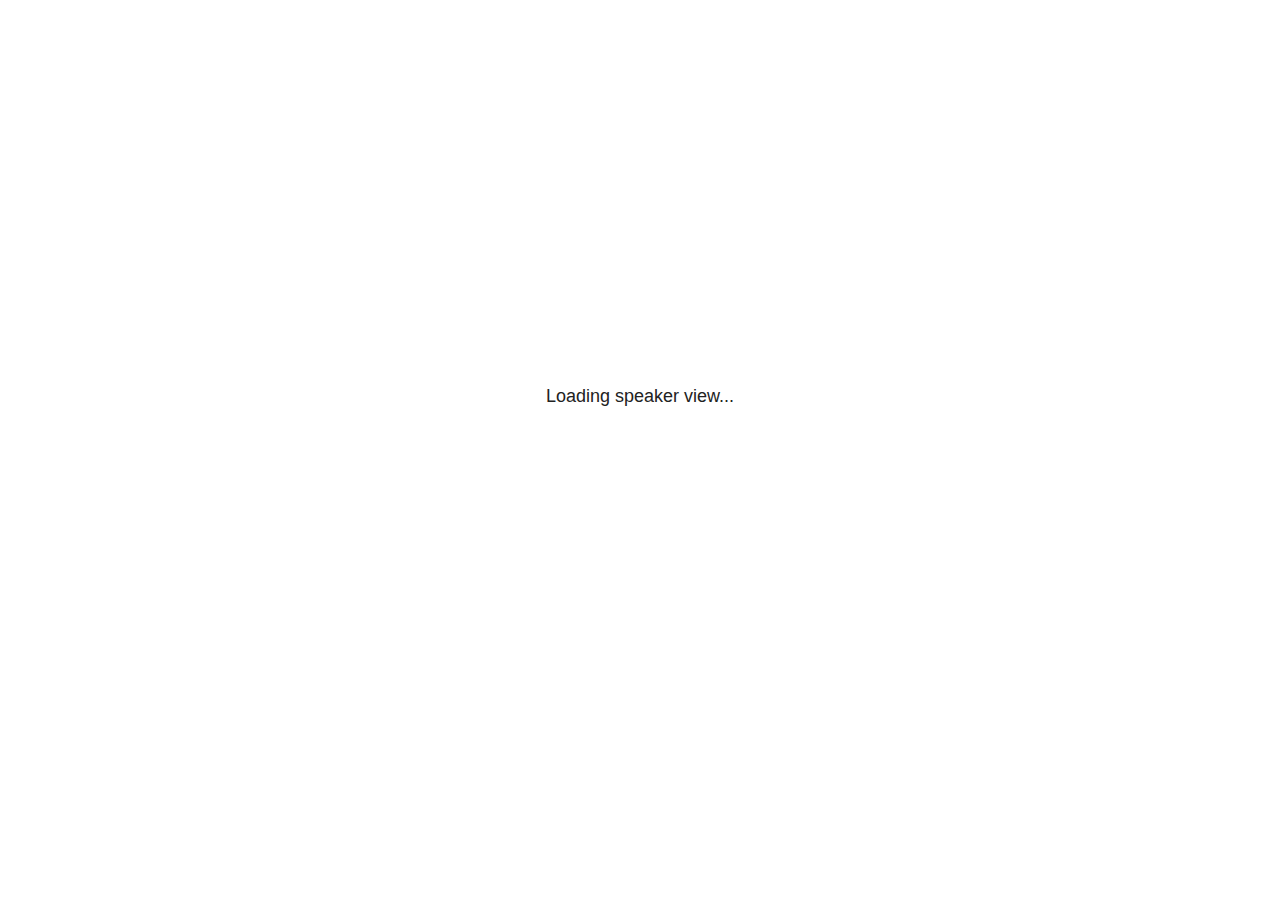
<file: codebeam-america-2021/reveal-js/plugin/notes/notes.html>
<!doctype html>
<html lang="en">
	<head>
		<meta charset="utf-8">

		<title>reveal.js - Slide Notes</title>

		<style>
			body {
				font-family: Helvetica;
				font-size: 18px;
			}

			#current-slide,
			#upcoming-slide,
			#speaker-controls {
				padding: 6px;
				box-sizing: border-box;
				-moz-box-sizing: border-box;
			}

			#current-slide iframe,
			#upcoming-slide iframe {
				width: 100%;
				height: 100%;
				border: 1px solid #ddd;
			}

			#current-slide .label,
			#upcoming-slide .label {
				position: absolute;
				top: 10px;
				left: 10px;
				z-index: 2;
			}

			#connection-status {
				position: absolute;
				top: 0;
				left: 0;
				width: 100%;
				height: 100%;
				z-index: 20;
				padding: 30% 20% 20% 20%;
				font-size: 18px;
				color: #222;
				background: #fff;
				text-align: center;
				box-sizing: border-box;
				line-height: 1.4;
			}

			.overlay-element {
				height: 34px;
				line-height: 34px;
				padding: 0 10px;
				text-shadow: none;
				background: rgba( 220, 220, 220, 0.8 );
				color: #222;
				font-size: 14px;
			}

			.overlay-element.interactive:hover {
				background: rgba( 220, 220, 220, 1 );
			}

			#current-slide {
				position: absolute;
				width: 60%;
				height: 100%;
				top: 0;
				left: 0;
				padding-right: 0;
			}

			#upcoming-slide {
				position: absolute;
				width: 40%;
				height: 40%;
				right: 0;
				top: 0;
			}

			/* Speaker controls */
			#speaker-controls {
				position: absolute;
				top: 40%;
				right: 0;
				width: 40%;
				height: 60%;
				overflow: auto;
				font-size: 18px;
			}

				.speaker-controls-time.hidden,
				.speaker-controls-notes.hidden {
					display: none;
				}

				.speaker-controls-time .label,
				.speaker-controls-pace .label,
				.speaker-controls-notes .label {
					text-transform: uppercase;
					font-weight: normal;
					font-size: 0.66em;
					color: #666;
					margin: 0;
				}

				.speaker-controls-time, .speaker-controls-pace {
					border-bottom: 1px solid rgba( 200, 200, 200, 0.5 );
					margin-bottom: 10px;
					padding: 10px 16px;
					padding-bottom: 20px;
					cursor: pointer;
				}

				.speaker-controls-time .reset-button {
					opacity: 0;
					float: right;
					color: #666;
					text-decoration: none;
				}
				.speaker-controls-time:hover .reset-button {
					opacity: 1;
				}

				.speaker-controls-time .timer,
				.speaker-controls-time .clock {
					width: 50%;
				}

				.speaker-controls-time .timer,
				.speaker-controls-time .clock,
				.speaker-controls-time .pacing .hours-value,
				.speaker-controls-time .pacing .minutes-value,
				.speaker-controls-time .pacing .seconds-value {
					font-size: 1.9em;
				}

				.speaker-controls-time .timer {
					float: left;
				}

				.speaker-controls-time .clock {
					float: right;
					text-align: right;
				}

				.speaker-controls-time span.mute {
					opacity: 0.3;
				}

				.speaker-controls-time .pacing-title {
					margin-top: 5px;
				}

				.speaker-controls-time .pacing.ahead {
					color: blue;
				}

				.speaker-controls-time .pacing.on-track {
					color: green;
				}

				.speaker-controls-time .pacing.behind {
					color: red;
				}

				.speaker-controls-notes {
					padding: 10px 16px;
				}

				.speaker-controls-notes .value {
					margin-top: 5px;
					line-height: 1.4;
					font-size: 1.2em;
				}

			/* Layout selector */
			#speaker-layout {
				position: absolute;
				top: 10px;
				right: 10px;
				color: #222;
				z-index: 10;
			}
				#speaker-layout select {
					position: absolute;
					width: 100%;
					height: 100%;
					top: 0;
					left: 0;
					border: 0;
					box-shadow: 0;
					cursor: pointer;
					opacity: 0;

					font-size: 1em;
					background-color: transparent;

					-moz-appearance: none;
					-webkit-appearance: none;
					-webkit-tap-highlight-color: rgba(0, 0, 0, 0);
				}

				#speaker-layout select:focus {
					outline: none;
					box-shadow: none;
				}

			.clear {
				clear: both;
			}

			/* Speaker layout: Wide */
			body[data-speaker-layout="wide"] #current-slide,
			body[data-speaker-layout="wide"] #upcoming-slide {
				width: 50%;
				height: 45%;
				padding: 6px;
			}

			body[data-speaker-layout="wide"] #current-slide {
				top: 0;
				left: 0;
			}

			body[data-speaker-layout="wide"] #upcoming-slide {
				top: 0;
				left: 50%;
			}

			body[data-speaker-layout="wide"] #speaker-controls {
				top: 45%;
				left: 0;
				width: 100%;
				height: 50%;
				font-size: 1.25em;
			}

			/* Speaker layout: Tall */
			body[data-speaker-layout="tall"] #current-slide,
			body[data-speaker-layout="tall"] #upcoming-slide {
				width: 45%;
				height: 50%;
				padding: 6px;
			}

			body[data-speaker-layout="tall"] #current-slide {
				top: 0;
				left: 0;
			}

			body[data-speaker-layout="tall"] #upcoming-slide {
				top: 50%;
				left: 0;
			}

			body[data-speaker-layout="tall"] #speaker-controls {
				padding-top: 40px;
				top: 0;
				left: 45%;
				width: 55%;
				height: 100%;
				font-size: 1.25em;
			}

			/* Speaker layout: Notes only */
			body[data-speaker-layout="notes-only"] #current-slide,
			body[data-speaker-layout="notes-only"] #upcoming-slide {
				display: none;
			}

			body[data-speaker-layout="notes-only"] #speaker-controls {
				padding-top: 40px;
				top: 0;
				left: 0;
				width: 100%;
				height: 100%;
				font-size: 1.25em;
			}

			@media screen and (max-width: 1080px) {
				body[data-speaker-layout="default"] #speaker-controls {
					font-size: 16px;
				}
			}

			@media screen and (max-width: 900px) {
				body[data-speaker-layout="default"] #speaker-controls {
					font-size: 14px;
				}
			}

			@media screen and (max-width: 800px) {
				body[data-speaker-layout="default"] #speaker-controls {
					font-size: 12px;
				}
			}

		</style>
	</head>

	<body>

		<div id="connection-status">Loading speaker view...</div>

		<div id="current-slide"></div>
		<div id="upcoming-slide"><span class="overlay-element label">Upcoming</span></div>
		<div id="speaker-controls">
			<div class="speaker-controls-time">
				<h4 class="label">Time <span class="reset-button">Click to Reset</span></h4>
				<div class="clock">
					<span class="clock-value">0:00 AM</span>
				</div>
				<div class="timer">
					<span class="hours-value">00</span><span class="minutes-value">:00</span><span class="seconds-value">:00</span>
				</div>
				<div class="clear"></div>

				<h4 class="label pacing-title" style="display: none">Pacing – Time to finish current slide</h4>
				<div class="pacing" style="display: none">
					<span class="hours-value">00</span><span class="minutes-value">:00</span><span class="seconds-value">:00</span>
				</div>
			</div>

			<div class="speaker-controls-notes hidden">
				<h4 class="label">Notes</h4>
				<div class="value"></div>
			</div>
		</div>
		<div id="speaker-layout" class="overlay-element interactive">
			<span class="speaker-layout-label"></span>
			<select class="speaker-layout-dropdown"></select>
		</div>

		<script src="../../plugin/markdown/marked.js"></script>
		<script>

			(function() {

				var notes,
					notesValue,
					currentState,
					currentSlide,
					upcomingSlide,
					layoutLabel,
					layoutDropdown,
					pendingCalls = {},
					lastRevealApiCallId = 0,
					connected = false;

				var SPEAKER_LAYOUTS = {
					'default': 'Default',
					'wide': 'Wide',
					'tall': 'Tall',
					'notes-only': 'Notes only'
				};

				setupLayout();

				var connectionStatus = document.querySelector( '#connection-status' );
				var connectionTimeout = setTimeout( function() {
					connectionStatus.innerHTML = 'Error connecting to main window.<br>Please try closing and reopening the speaker view.';
				}, 5000 );

				window.addEventListener( 'message', function( event ) {

					clearTimeout( connectionTimeout );
					connectionStatus.style.display = 'none';

					var data = JSON.parse( event.data );

					// The overview mode is only useful to the reveal.js instance
					// where navigation occurs so we don't sync it
					if( data.state ) delete data.state.overview;

					// Messages sent by the notes plugin inside of the main window
					if( data && data.namespace === 'reveal-notes' ) {
						if( data.type === 'connect' ) {
							handleConnectMessage( data );
						}
						else if( data.type === 'state' ) {
							handleStateMessage( data );
						}
						else if( data.type === 'return' ) {
							pendingCalls[data.callId](data.result);
							delete pendingCalls[data.callId];
						}
					}
					// Messages sent by the reveal.js inside of the current slide preview
					else if( data && data.namespace === 'reveal' ) {
						if( /ready/.test( data.eventName ) ) {
							// Send a message back to notify that the handshake is complete
							window.opener.postMessage( JSON.stringify({ namespace: 'reveal-notes', type: 'connected'} ), '*' );
						}
						else if( /slidechanged|fragmentshown|fragmenthidden|paused|resumed/.test( data.eventName ) && currentState !== JSON.stringify( data.state ) ) {

							window.opener.postMessage( JSON.stringify({ method: 'setState', args: [ data.state ]} ), '*' );

						}
					}

				} );

				/**
				 * Asynchronously calls the Reveal.js API of the main frame.
				 */
				function callRevealApi( methodName, methodArguments, callback ) {

					var callId = ++lastRevealApiCallId;
					pendingCalls[callId] = callback;
					window.opener.postMessage( JSON.stringify( {
						namespace: 'reveal-notes',
						type: 'call',
						callId: callId,
						methodName: methodName,
						arguments: methodArguments
					} ), '*' );

				}

				/**
				 * Called when the main window is trying to establish a
				 * connection.
				 */
				function handleConnectMessage( data ) {

					if( connected === false ) {
						connected = true;

						setupIframes( data );
						setupKeyboard();
						setupNotes();
						setupTimer();
					}

				}

				/**
				 * Called when the main window sends an updated state.
				 */
				function handleStateMessage( data ) {

					// Store the most recently set state to avoid circular loops
					// applying the same state
					currentState = JSON.stringify( data.state );

					// No need for updating the notes in case of fragment changes
					if ( data.notes ) {
						notes.classList.remove( 'hidden' );
						notesValue.style.whiteSpace = data.whitespace;
						if( data.markdown ) {
							notesValue.innerHTML = marked( data.notes );
						}
						else {
							notesValue.innerHTML = data.notes;
						}
					}
					else {
						notes.classList.add( 'hidden' );
					}

					// Update the note slides
					currentSlide.contentWindow.postMessage( JSON.stringify({ method: 'setState', args: [ data.state ] }), '*' );
					upcomingSlide.contentWindow.postMessage( JSON.stringify({ method: 'setState', args: [ data.state ] }), '*' );
					upcomingSlide.contentWindow.postMessage( JSON.stringify({ method: 'next' }), '*' );

				}

				// Limit to max one state update per X ms
				handleStateMessage = debounce( handleStateMessage, 200 );

				/**
				 * Forward keyboard events to the current slide window.
				 * This enables keyboard events to work even if focus
				 * isn't set on the current slide iframe.
				 *
				 * Block F5 default handling, it reloads and disconnects
				 * the speaker notes window.
				 */
				function setupKeyboard() {

					document.addEventListener( 'keydown', function( event ) {
						if( event.keyCode === 116 || ( event.metaKey && event.keyCode === 82 ) ) {
							event.preventDefault();
							return false;
						}
						currentSlide.contentWindow.postMessage( JSON.stringify({ method: 'triggerKey', args: [ event.keyCode ] }), '*' );
					} );

				}

				/**
				 * Creates the preview iframes.
				 */
				function setupIframes( data ) {

					var params = [
						'receiver',
						'progress=false',
						'history=false',
						'transition=none',
						'autoSlide=0',
						'backgroundTransition=none'
					].join( '&' );

					var urlSeparator = /\?/.test(data.url) ? '&' : '?';
					var hash = '#/' + data.state.indexh + '/' + data.state.indexv;
					var currentURL = data.url + urlSeparator + params + '&postMessageEvents=true' + hash;
					var upcomingURL = data.url + urlSeparator + params + '&controls=false' + hash;

					currentSlide = document.createElement( 'iframe' );
					currentSlide.setAttribute( 'width', 1280 );
					currentSlide.setAttribute( 'height', 1024 );
					currentSlide.setAttribute( 'src', currentURL );
					document.querySelector( '#current-slide' ).appendChild( currentSlide );

					upcomingSlide = document.createElement( 'iframe' );
					upcomingSlide.setAttribute( 'width', 640 );
					upcomingSlide.setAttribute( 'height', 512 );
					upcomingSlide.setAttribute( 'src', upcomingURL );
					document.querySelector( '#upcoming-slide' ).appendChild( upcomingSlide );

				}

				/**
				 * Setup the notes UI.
				 */
				function setupNotes() {

					notes = document.querySelector( '.speaker-controls-notes' );
					notesValue = document.querySelector( '.speaker-controls-notes .value' );

				}

				function getTimings( callback ) {

					callRevealApi( 'getSlidesAttributes', [], function ( slideAttributes ) {
						callRevealApi( 'getConfig', [], function ( config ) {
							var totalTime = config.totalTime;
							var minTimePerSlide = config.minimumTimePerSlide || 0;
							var defaultTiming = config.defaultTiming;
							if ((defaultTiming == null) && (totalTime == null)) {
								callback(null);
								return;
							}
							// Setting totalTime overrides defaultTiming
							if (totalTime) {
								defaultTiming = 0;
							}
							var timings = [];
							for ( var i in slideAttributes ) {
								var slide = slideAttributes[ i ];
								var timing = defaultTiming;
								if( slide.hasOwnProperty( 'data-timing' )) {
									var t = slide[ 'data-timing' ];
									timing = parseInt(t);
									if( isNaN(timing) ) {
										console.warn("Could not parse timing '" + t + "' of slide " + i + "; using default of " + defaultTiming);
										timing = defaultTiming;
									}
								}
								timings.push(timing);
							}
							if ( totalTime ) {
								// After we've allocated time to individual slides, we summarize it and
								// subtract it from the total time
								var remainingTime = totalTime - timings.reduce( function(a, b) { return a + b; }, 0 );
								// The remaining time is divided by the number of slides that have 0 seconds
								// allocated at the moment, giving the average time-per-slide on the remaining slides
								var remainingSlides = (timings.filter( function(x) { return x == 0 }) ).length
								var timePerSlide = Math.round( remainingTime / remainingSlides, 0 )
								// And now we replace every zero-value timing with that average
								timings = timings.map( function(x) { return (x==0 ? timePerSlide : x) } );
							}
							var slidesUnderMinimum = timings.filter( function(x) { return (x < minTimePerSlide) } ).length
							if ( slidesUnderMinimum ) {
								message = "The pacing time for " + slidesUnderMinimum + " slide(s) is under the configured minimum of " + minTimePerSlide + " seconds. Check the data-timing attribute on individual slides, or consider increasing the totalTime or minimumTimePerSlide configuration options (or removing some slides).";
								alert(message);
							}
							callback( timings );
						} );
					} );

				}

				/**
				 * Return the number of seconds allocated for presenting
				 * all slides up to and including this one.
				 */
				function getTimeAllocated( timings, callback ) {

					callRevealApi( 'getSlidePastCount', [], function ( currentSlide ) {
						var allocated = 0;
						for (var i in timings.slice(0, currentSlide + 1)) {
							allocated += timings[i];
						}
						callback( allocated );
					} );

				}

				/**
				 * Create the timer and clock and start updating them
				 * at an interval.
				 */
				function setupTimer() {

					var start = new Date(),
					timeEl = document.querySelector( '.speaker-controls-time' ),
					clockEl = timeEl.querySelector( '.clock-value' ),
					hoursEl = timeEl.querySelector( '.hours-value' ),
					minutesEl = timeEl.querySelector( '.minutes-value' ),
					secondsEl = timeEl.querySelector( '.seconds-value' ),
					pacingTitleEl = timeEl.querySelector( '.pacing-title' ),
					pacingEl = timeEl.querySelector( '.pacing' ),
					pacingHoursEl = pacingEl.querySelector( '.hours-value' ),
					pacingMinutesEl = pacingEl.querySelector( '.minutes-value' ),
					pacingSecondsEl = pacingEl.querySelector( '.seconds-value' );

					var timings = null;
					getTimings( function ( _timings ) {

						timings = _timings;
						if (_timings !== null) {
							pacingTitleEl.style.removeProperty('display');
							pacingEl.style.removeProperty('display');
						}

						// Update once directly
						_updateTimer();

						// Then update every second
						setInterval( _updateTimer, 1000 );

					} );


					function _resetTimer() {

						if (timings == null) {
							start = new Date();
							_updateTimer();
						}
						else {
							// Reset timer to beginning of current slide
							getTimeAllocated( timings, function ( slideEndTimingSeconds ) {
								var slideEndTiming = slideEndTimingSeconds * 1000;
								callRevealApi( 'getSlidePastCount', [], function ( currentSlide ) {
									var currentSlideTiming = timings[currentSlide] * 1000;
									var previousSlidesTiming = slideEndTiming - currentSlideTiming;
									var now = new Date();
									start = new Date(now.getTime() - previousSlidesTiming);
									_updateTimer();
								} );
							} );
						}

					}

					timeEl.addEventListener( 'click', function() {
						_resetTimer();
						return false;
					} );

					function _displayTime( hrEl, minEl, secEl, time) {

						var sign = Math.sign(time) == -1 ? "-" : "";
						time = Math.abs(Math.round(time / 1000));
						var seconds = time % 60;
						var minutes = Math.floor( time / 60 ) % 60 ;
						var hours = Math.floor( time / ( 60 * 60 )) ;
						hrEl.innerHTML = sign + zeroPadInteger( hours );
						if (hours == 0) {
							hrEl.classList.add( 'mute' );
						}
						else {
							hrEl.classList.remove( 'mute' );
						}
						minEl.innerHTML = ':' + zeroPadInteger( minutes );
						if (hours == 0 && minutes == 0) {
							minEl.classList.add( 'mute' );
						}
						else {
							minEl.classList.remove( 'mute' );
						}
						secEl.innerHTML = ':' + zeroPadInteger( seconds );
					}

					function _updateTimer() {

						var diff, hours, minutes, seconds,
						now = new Date();

						diff = now.getTime() - start.getTime();

						clockEl.innerHTML = now.toLocaleTimeString( 'en-US', { hour12: true, hour: '2-digit', minute:'2-digit' } );
						_displayTime( hoursEl, minutesEl, secondsEl, diff );
						if (timings !== null) {
							_updatePacing(diff);
						}

					}

					function _updatePacing(diff) {

						getTimeAllocated( timings, function ( slideEndTimingSeconds ) {
							var slideEndTiming = slideEndTimingSeconds * 1000;

							callRevealApi( 'getSlidePastCount', [], function ( currentSlide ) {
								var currentSlideTiming = timings[currentSlide] * 1000;
								var timeLeftCurrentSlide = slideEndTiming - diff;
								if (timeLeftCurrentSlide < 0) {
									pacingEl.className = 'pacing behind';
								}
								else if (timeLeftCurrentSlide < currentSlideTiming) {
									pacingEl.className = 'pacing on-track';
								}
								else {
									pacingEl.className = 'pacing ahead';
								}
								_displayTime( pacingHoursEl, pacingMinutesEl, pacingSecondsEl, timeLeftCurrentSlide );
							} );
						} );
					}

				}

				/**
				 * Sets up the speaker view layout and layout selector.
				 */
				function setupLayout() {

					layoutDropdown = document.querySelector( '.speaker-layout-dropdown' );
					layoutLabel = document.querySelector( '.speaker-layout-label' );

					// Render the list of available layouts
					for( var id in SPEAKER_LAYOUTS ) {
						var option = document.createElement( 'option' );
						option.setAttribute( 'value', id );
						option.textContent = SPEAKER_LAYOUTS[ id ];
						layoutDropdown.appendChild( option );
					}

					// Monitor the dropdown for changes
					layoutDropdown.addEventListener( 'change', function( event ) {

						setLayout( layoutDropdown.value );

					}, false );

					// Restore any currently persisted layout
					setLayout( getLayout() );

				}

				/**
				 * Sets a new speaker view layout. The layout is persisted
				 * in local storage.
				 */
				function setLayout( value ) {

					var title = SPEAKER_LAYOUTS[ value ];

					layoutLabel.innerHTML = 'Layout' + ( title ? ( ': ' + title ) : '' );
					layoutDropdown.value = value;

					document.body.setAttribute( 'data-speaker-layout', value );

					// Persist locally
					if( supportsLocalStorage() ) {
						window.localStorage.setItem( 'reveal-speaker-layout', value );
					}

				}

				/**
				 * Returns the ID of the most recently set speaker layout
				 * or our default layout if none has been set.
				 */
				function getLayout() {

					if( supportsLocalStorage() ) {
						var layout = window.localStorage.getItem( 'reveal-speaker-layout' );
						if( layout ) {
							return layout;
						}
					}

					// Default to the first record in the layouts hash
					for( var id in SPEAKER_LAYOUTS ) {
						return id;
					}

				}

				function supportsLocalStorage() {

					try {
						localStorage.setItem('test', 'test');
						localStorage.removeItem('test');
						return true;
					}
					catch( e ) {
						return false;
					}

				}

				function zeroPadInteger( num ) {

					var str = '00' + parseInt( num );
					return str.substring( str.length - 2 );

				}

				/**
				 * Limits the frequency at which a function can be called.
				 */
				function debounce( fn, ms ) {

					var lastTime = 0,
						timeout;

					return function() {

						var args = arguments;
						var context = this;

						clearTimeout( timeout );

						var timeSinceLastCall = Date.now() - lastTime;
						if( timeSinceLastCall > ms ) {
							fn.apply( context, args );
							lastTime = Date.now();
						}
						else {
							timeout = setTimeout( function() {
								fn.apply( context, args );
								lastTime = Date.now();
							}, ms - timeSinceLastCall );
						}

					}

				}

			})();

		</script>
	</body>
</html>
</file>
